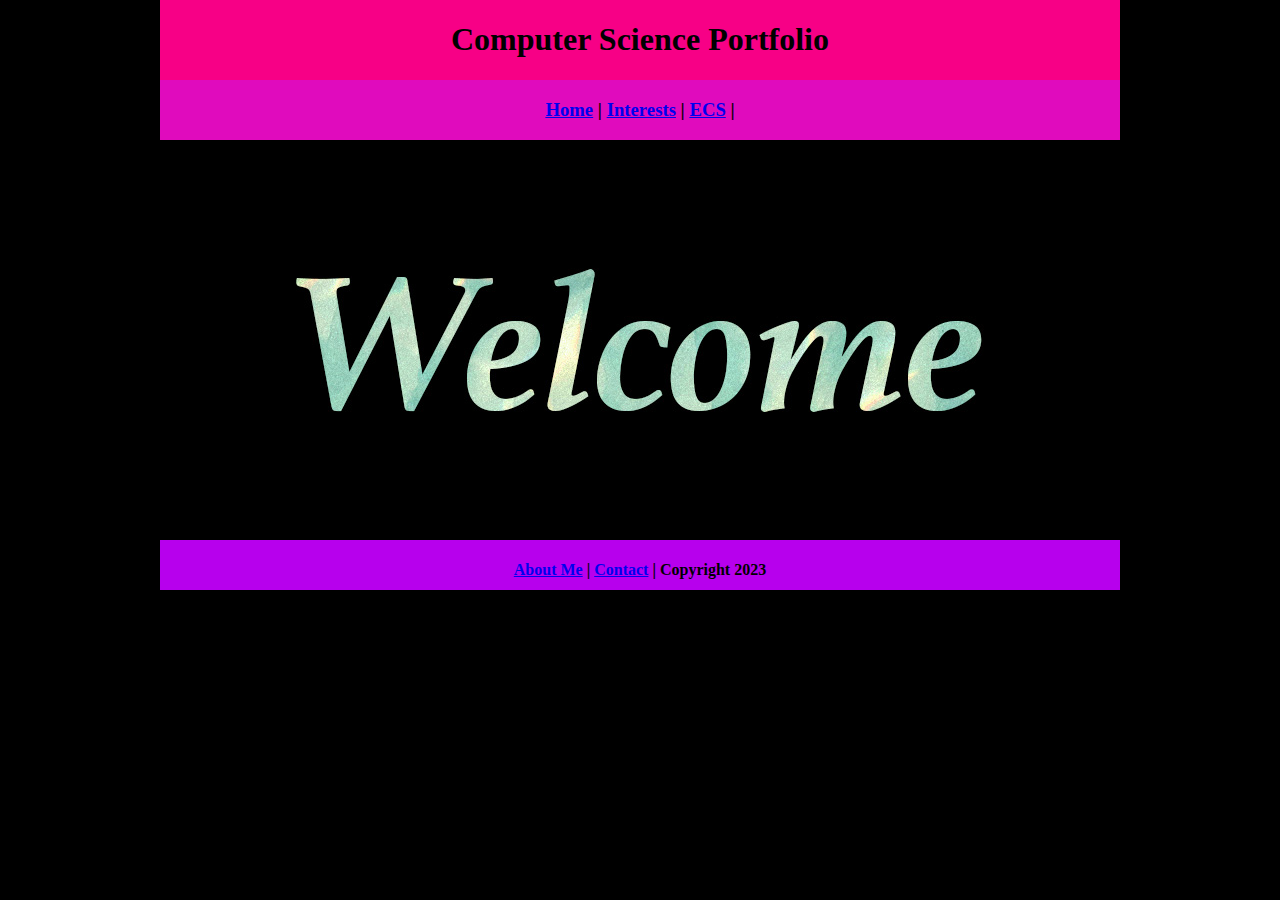
<file: index.html>
<!DOCTYPE html>
<html class="homePage">
<head>
	<!-- This is a comment! Text here will be ignored by the browser. -->
	<meta charset="UTF-8">
	
	<title>Chaska's Computer Science Portfolio – Home Page</title>
	<link href="myCSS.css" rel="stylesheet" type="text/css">
</head>

<body><div class="container"> 
 
<div class="header"> 
  	<h1>Computer Science Portfolio</h1>
</div>
  
<div class="nav"> 
     <h3>
	<a href="index.html">Home</a> | 
	<a href="interest/index.html">Interests</a> |
	<a href="ecs/index.html">ECS</a> |
     </h3>   
</div>

  <div class="content">
	<img src="welcome.jpg" alt="welcome" width="960">	 
  </div>
  
  <div class="footer">
  <h4>
	  <a href="about/aboutme.html"">About Me</a> | 
	  <a href="contact.html">Contact</a> | Copyright 2023
  </h4>
  </div>
</div>
</body>
</html>
</file>
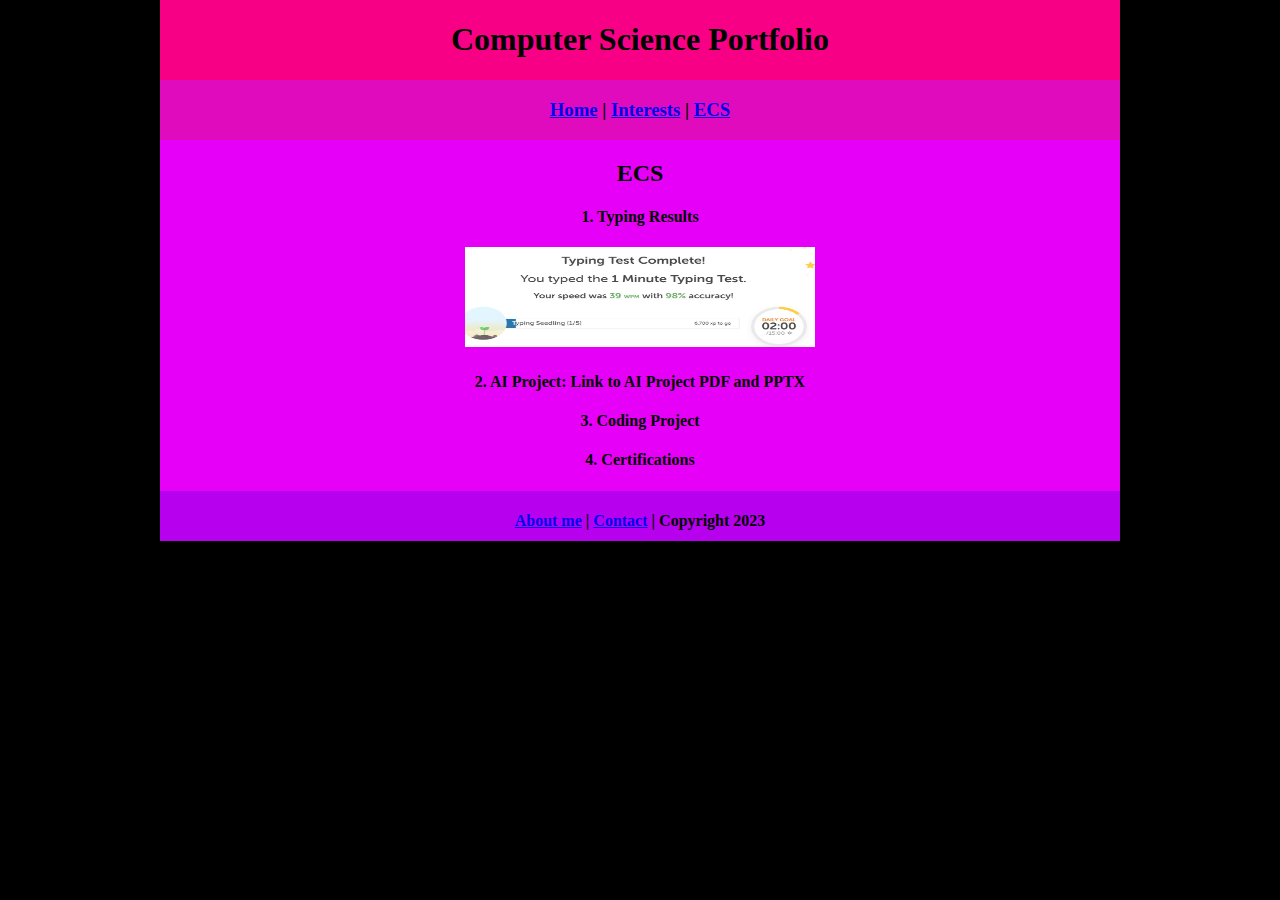
<file: ecs/index.html>
<!DOCTYPE html>
<html class="homePage">
<head>
	<!-- This is a comment! Text here will be ignored by the browser. -->
	<meta charset="UTF-8">
	
	<title>Chaska's Computer Science Portfolio - ECS Page</title>
	
	<link href="myCSS.css" rel="stylesheet" type="text/css">
</head>
<body><div class="container"> 
 
<div class="header"> 
  	<h1>Computer Science Portfolio</h1>
</div>
  
<div class="nav"> 
     <h3>
	<a href="../index.html">Home</a> | 
	<a href="../interest/index.html">Interests</a> | 
	<a href="index.html">ECS</a>    
    </h3>   
</div>

<div class="content">
 <h2>ECS</h2>
	<h4>1. Typing Results</h4>
	<img src="typingtest.JPG" alt="Typing test results" width="500" height="600">
	<h4>2. AI Project: Link to AI Project PDF and PPTX</h4>
	<h4>3. Coding Project</h4>
	<h4>4. Certifications</h4>
  <div class="footer">
  <h4>
	<a href="../about/aboutme.html">About me</a> | 
	<a href="../contact.html">Contact</a> | Copyright 2023
  </h4>
  </div>

</div>
</body>
</html>
</file>
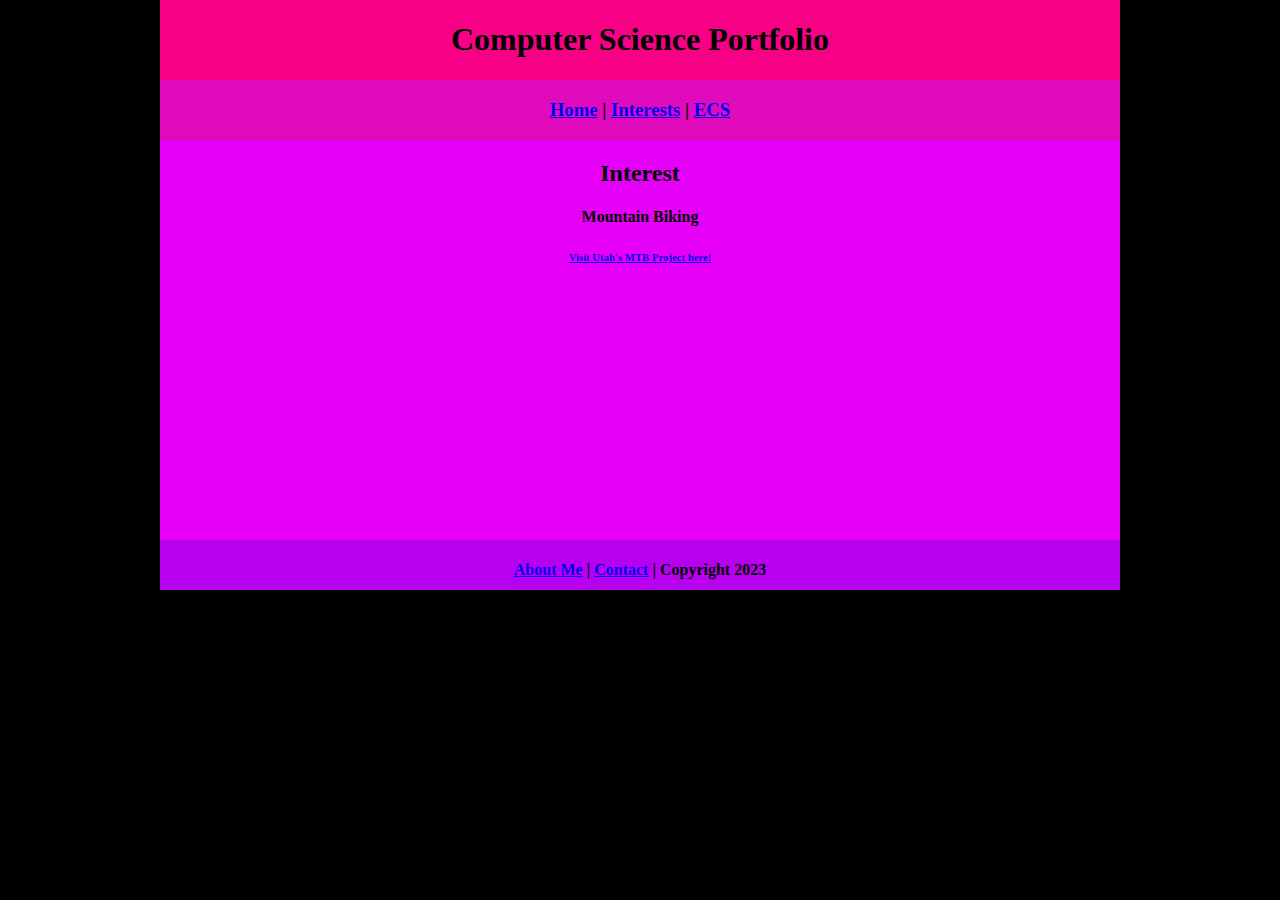
<file: interest/index.html>
<!DOCTYPE html>
<html class="homePage">
<head>
	<!-- This is a comment! Text here will be ignored by the browser. -->
	<meta charset="UTF-8">
	
	<title>Chaska's Computer Science Portfolio - Interests</title>
	
	<link href="myCSS.css" rel="stylesheet" type="text/css">
</head>
<body><div class="container"> 
 
<div class="header"> 
  	<h1>Computer Science Portfolio</h1>
</div>
  
<div class="nav"> 
     <h3>
	<a href="../index.html">Home</a> | 
	<a href="index.html">Interests</a> | 
	<a href="../ecs/index.html">ECS</a>  
    </h3>   
</div>

<div class="content">
 <h2>Interest</h2>
	<h4>Mountain Biking</h4>
	<h6>
	<a href="https://www.mtbproject.com/directory/8010491/utah">Visit Utah's MTB Project here!</a>
	</h6>
</div>

  <div class="footer">
  <h4>
	<a href="../about/aboutme.html">About Me</a> | 
	<a href="../contact.html">Contact</a> | Copyright 2023
  </h4>
  </div>

</div>
</body>
</html>
</file>
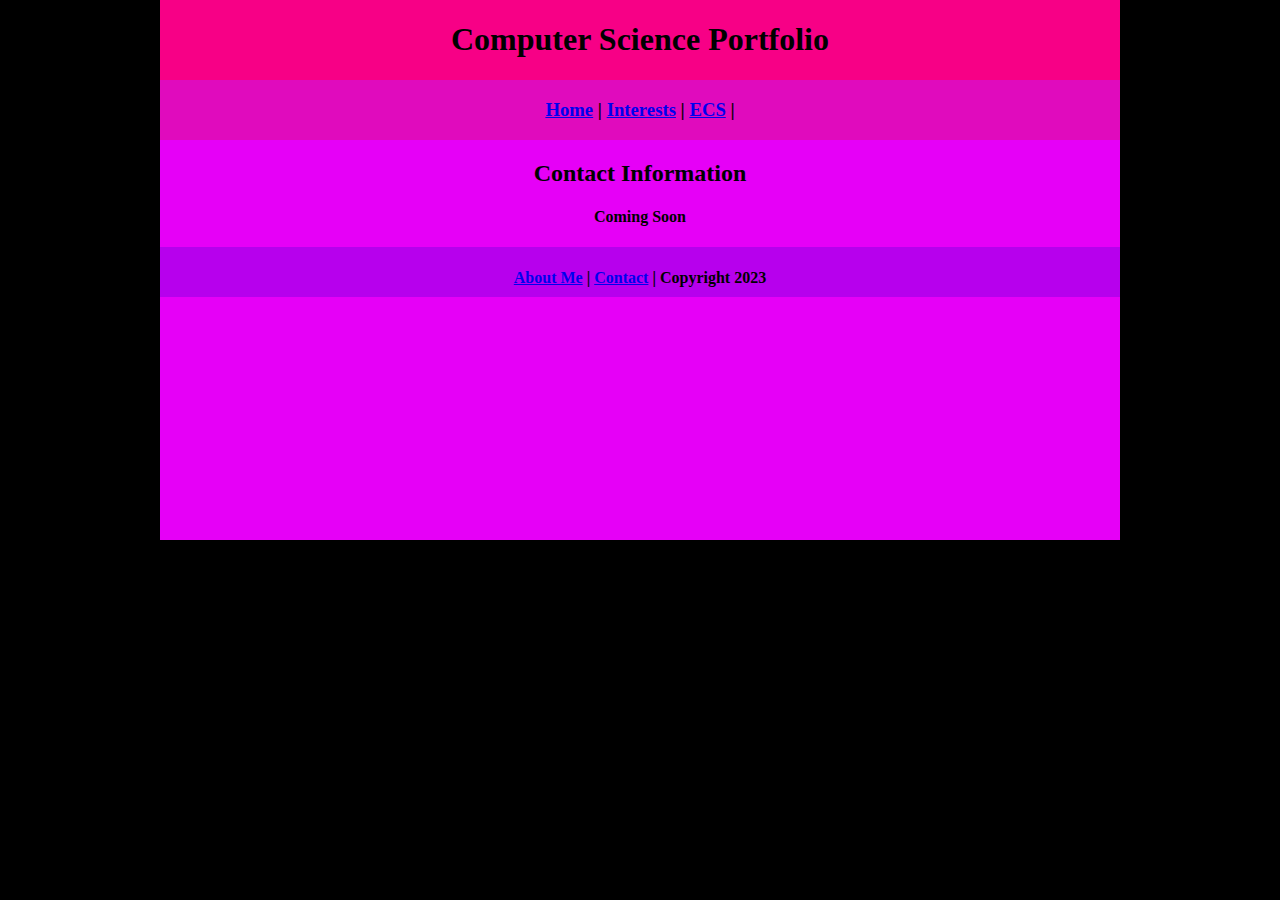
<file: contact.html>
<!DOCTYPE html>
<html class="homePage">
<head>
	<!-- This is a comment! Text here will be ignored by the browser. -->
	<meta charset="UTF-8">
	
	<title>Chaska's Computer Science Portfolio – Contact Page</title>
	
	<link href="myCSS.css" rel="stylesheet" type="text/css">
</head>
<body><div class="container"> 
 
<div class="header"> 
  	<h1>Computer Science Portfolio</h1>
</div>
  
<div class="nav"> 
     <h3>
	<a href="index.html">Home</a> | 
	<a href="interest/index.html">Interests</a> |
	<a href="ecs/index.html">ECS</a> |
     </h3>   
</div>

<div class="content">
 <h2>Contact Information</h2>
    <h4>Coming Soon</h4>

  <div class="footer">
  <h4>
	  <a href="about/aboutme.html"">About Me</a> | 
	  <a href="contact.html">Contact</a> | Copyright 2023
  </h4>
  </div>

</div>
</body>
</html>
</file>
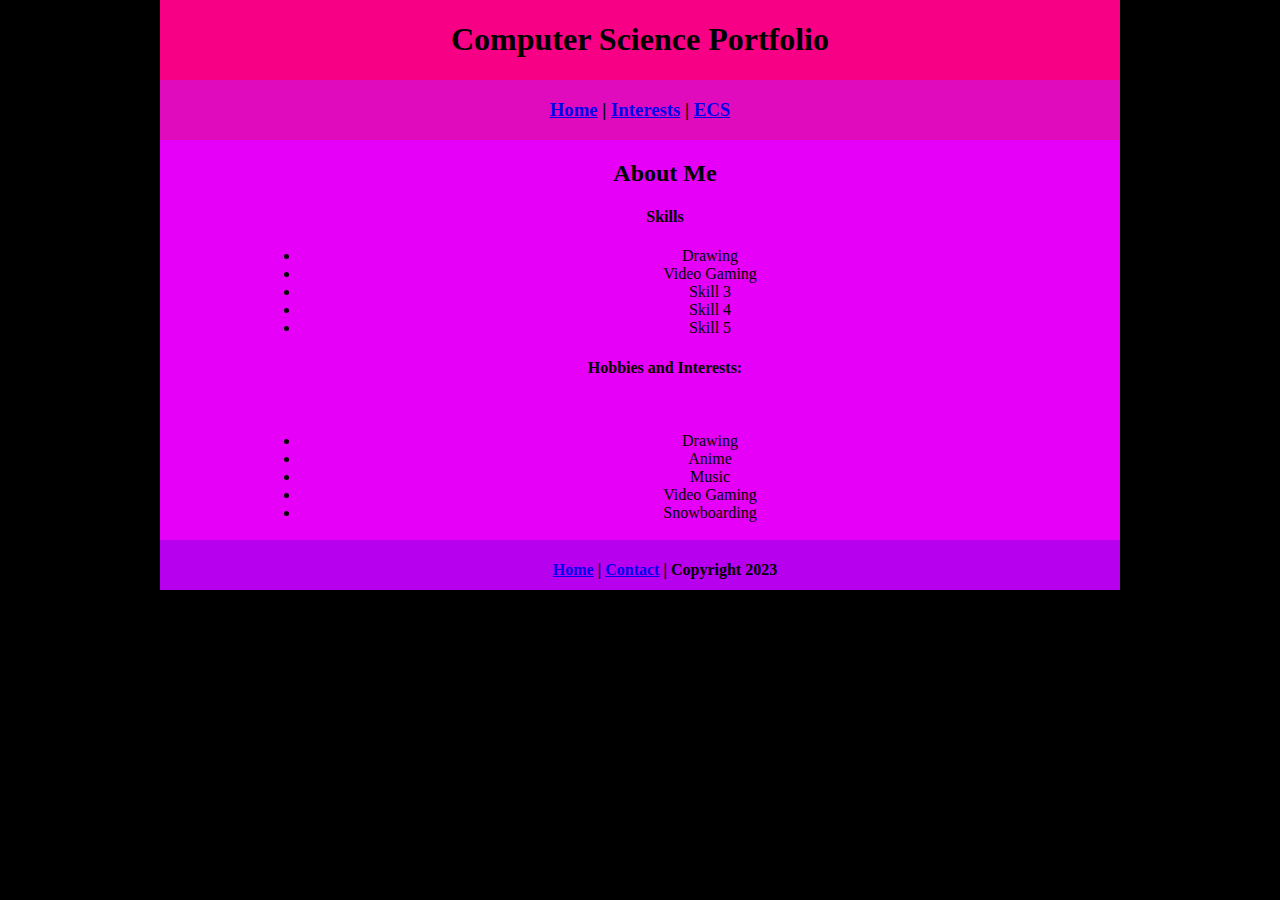
<file: about/aboutme.html>
<!DOCTYPE html>
<html class="homePage">
<head>
	<!-- This is a comment! Text here will be ignored by the browser. -->
	<meta charset="UTF-8">
	
	<title>Chaska's Computer Science Portfolio - About Me Page</title>
	
	<link href="myCSS.css" rel="stylesheet" type="text/css">
</head>
<body><div class="container"> 
 
<div class="header"> 
  	<h1>Computer Science Portfolio</h1>
</div>
  
<div class="nav"> 
     <h3>
	<a href="../index.html">Home</a> | 
	<a href="../interest/index.html">Interests</a> | 
	<a href="../ecs/index.html">ECS</a>  
    </h3>   
</div>

<div class="content">
 <h2>About Me</h2>

<h4>Skills</h4>
<ul>
<li>Drawing</li>
<li>Video Gaming</li>
<li>Skill 3</li>
<li>Skill 4</li>
<li>Skill 5</li>
</ul>
	 
<h4>Hobbies and Interests:</h4><br>
<ul>
<li>Drawing</li>
<li>Anime</li>
<li>Music</li>
<li>Video Gaming</li>
<li>Snowboarding</li>
</ul>
	
<h4>Goals</h4>
 <ol>
      		<li>Goal 1</li>
		<li>Goal 2</li>
      		<li>Goal 3</li>
   </ol>
   </div>

  <div class="footer">
  <h4>
	<a href="../index.html">Home</a> | 
	<a href="../contact.html">Contact</a> | Copyright 2023
  </h4>
  </div>

</div>
</body>
</html>
</file>
<file: myCSS.css>
@charset "UTF-8";
	/* This is a comment! Text here will be ignored by the browser. */
	body {
		margin: 0 auto;
	}
	.homePage {
		background: #000000;
	}
	.container {
		width: 960px;
		margin: 0 auto;
	}
	.header {
		background: #F70086;
		text-align: center;
		margin: 0px;
		padding: 5;
		float: left;
		width: 100%;
		height: 80px;
		
	}
	.nav {
		background: #E00BBD;
		margin: 0px;
		padding: 5;
		float: left;
		width: 100%;
		height: 60px;
		text-align: center;
	}
	.content {
		background: #E600F7;
		margin: 0px;
		float: left;
		width: 100%;
		height: 400px;
		text-align: center;
	}
	.footer {
		background: #B700ED;
		margin: 0px;
		float: left;
		width: 100%;
		height: 50px;
		text-align: center;
	}
</file>
<file: ecs/myCSS.css>
@charset "UTF-8";
	/* This is a comment! Text here will be ignored by the browser. */
	body {
		margin: 0 auto;
	}
	img {
		width: 350px;
		height: 100px;
	}
	.homePage {
		background: #000000;
	}
	.container {
		width: 960px;
		margin: 0 auto;
	}
	.header {
		background: #F70086;
		text-align: center;
		margin: 0px;
		padding: 5;
		float: left;
		width: 100%;
		height: 80px;
		
	}
	.nav {
		background: #E00BBD;
		margin: 0px;
		padding: 5;
		float: left;
		width: 100%;
		height: 60px;
		text-align: center;
	}
	.content {
		background: #E600F7;
		margin: 0px;
		float: left;
		width: 100%;
		height: 400px;
		text-align: center;
	}
	.footer {
		background: #B700ED;
		margin: 0px;
		float: left;
		width: 100%;
		height: 50px;
		text-align: center;
	}
</file>
<file: interest/myCSS.css>
@charset "UTF-8";
	/* This is a comment! Text here will be ignored by the browser. */
	body {
		margin: 0 auto;
	}
	.homePage {
		background: #000000;
	}
	.container {
		width: 960px;
		margin: 0 auto;
	}
	.header {
		background: #F70086;
		text-align: center;
		margin: 0px;
		padding: 5;
		float: left;
		width: 100%;
		height: 80px;
		
	}
	.nav {
		background: #E00BBD;
		margin: 0px;
		padding: 5;
		float: left;
		width: 100%;
		height: 60px;
		text-align: center;
	}
	.content {
		background: #E600F7;
		margin: 0px;
		float: left;
		width: 100%;
		height: 400px;
		text-align: center;
	}
	.footer {
		background: #B700ED;
		margin: 0px;
		float: left;
		width: 100%;
		height: 50px;
		text-align: center;
	}
</file>
<file: about/myCSS.css>
@charset "UTF-8";
	/* This is a comment! Text here will be ignored by the browser. */
	body {
		margin: 0 auto;
	}

	h2, h4, ul, li {
		margin-left: 50px;			
	}

	.homePage {
		background: #000000;
	}
	.container {
		width: 960px;
		margin: 0 auto;
		text-align: left;
	}
	.header {
		background: #F70086;
		text-align: center;
		margin: 0px;
		padding: 5;
		float: left;
		width: 100%;
		height: 80px;
		
	}
	
	.nav {
		background: #E00BBD;
		margin: 0px;
		padding: 5;
		float: left;
		width: 100%;
		height: 60px;
		text-align: center;
	}
	.content {
		background: #E600F7;
		margin: 0px;
		float: left;
		width: 100%;
		height: 400px;
		text-align: center;
	}
	.footer {
		background: #B700ED;
		margin: 0px;
		float: left;
		width: 100%;
		height: 50px;
		text-align: center;
	}
</file>
